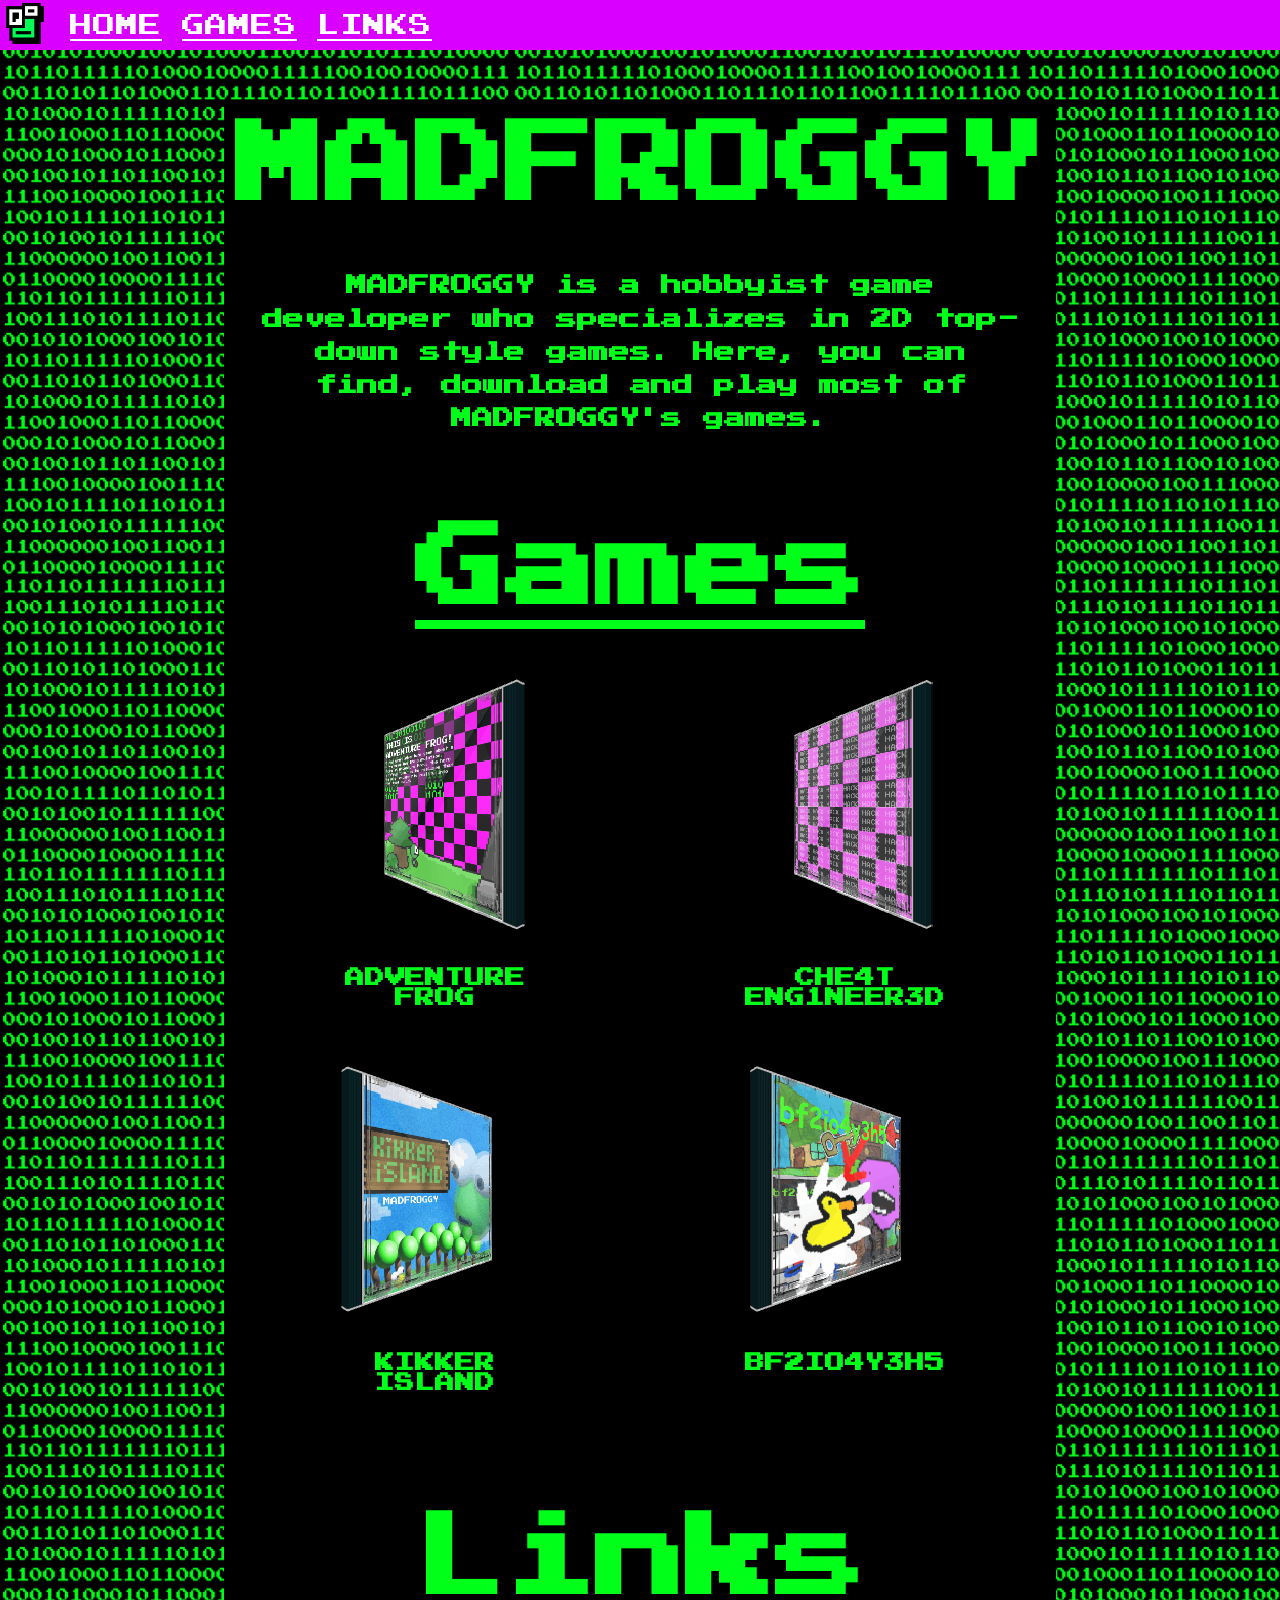
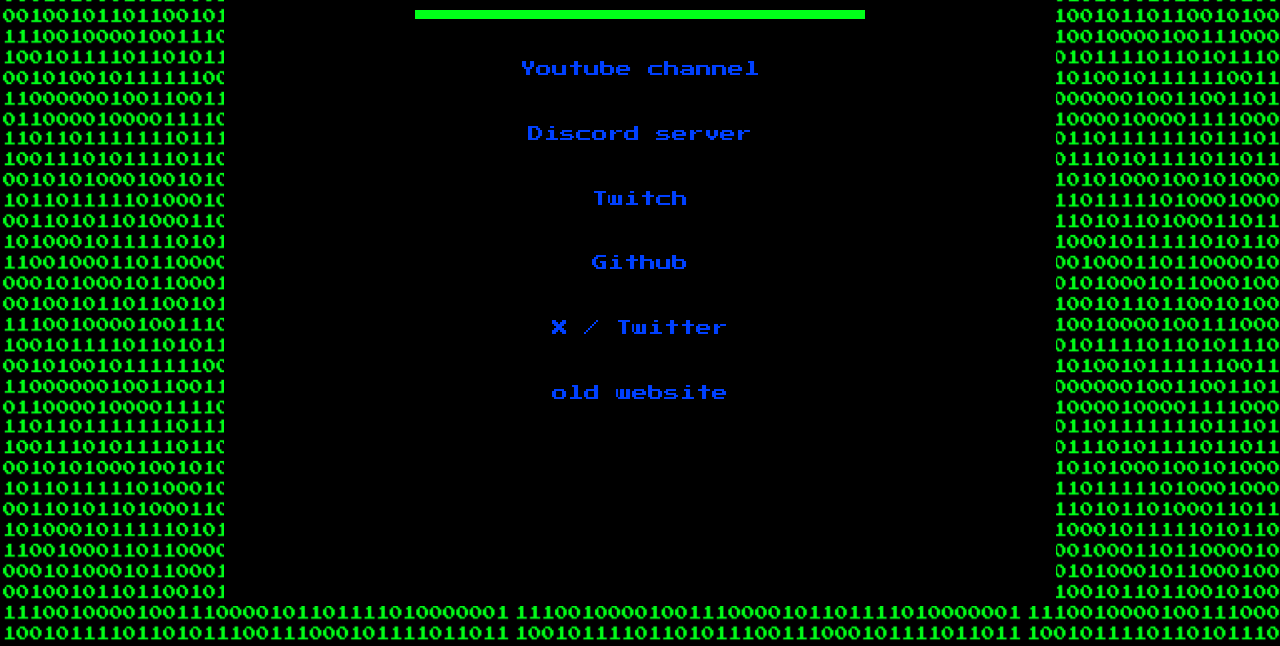
<file: index.html>
<!DOCTYPE html>

<head>
    <meta charset="UTF-8">

    <meta name="viewport"
          content="width=device-width, initial-scale=1.0">

    <title>MADFROGGY.COM</title>
    <link rel="icon" type="image/x-icon" href="MADFROGGY NEW LOGO FINAL-1.png (1).ico">

    <!-- PRELOAD FONT -->
    <link rel="preload"
          href="PressStart2P-vaV7.woff2"
          as="font"
          type="font/woff2"
          crossorigin>

    <link rel="stylesheet" href="Main.css">
</head>

<body>

    <!-- ===================== TOP NAV ===================== -->
    <div class="top_nav">

        <img class="logo"
             src="MADFROGGY NEW LOGO FINAL-1.png (1).png"
             alt="Logo"
             onclick="goHome()">

        <div class="home"
             onclick="window.location.href='/'">
            HOME
        </div>

        <!-- UPDATED GAMES BUTTON -->
        <div class="games"
             onclick="scrollToGames()">
            GAMES
        </div>

        <div class="links"
             onclick="scrollToLinks()">
            LINKS
        </div>
    </div>

    <div class="parent">

        <div class="child">

            <h1 class="big-title">MADFROGGY</h1>

            <h6>
                MADFROGGY is a hobbyist game developer who specializes
                in 2D top-down style games. Here, you can find,
                download and play most of MADFROGGY's games.
            </h6>

            <!-- GAMES SECTION -->
            <h1 id="games-section"><u>Games</u></h1>

            <div class="games-grid">

                <a href="AdventureFrog"
                   class="cd-container">

                    <img
                        src="./AdventureFrog/adventurefrogCDspin.gif"
                        alt="Adventure Frog CD">

                    <figcaption>
                        <h3>
                            ADVENTURE
                            <br>
                            FROG
                        </h3>
                    </figcaption>

                </a>

                <div class="cd-container">
                    <a href="Che4tEng1neer3d">
                    <img
                        src="che4tEng1neer3d/cheatengineeredCDspin.gif"
                        
                        alt="Che4t Eng1neer3d CD">

                    <figcaption>
                        <h3>
                            CHE4T
                            <br>
                            ENG1NEER3D
                        </h3>
                    </figcaption>
                    </a>
                </div>

                <div class="cd-container">
                    <a href="kikkerIsland">
                    <img
                        src="kikkerIsland/kikker islandCDspin.gif"
                        alt="Kikker Island CD">

                    <figcaption>
                        <h3>
                            KIKKER
                            <br>
                            ISLAND
                        </h3>
                    </figcaption>
                    </a>
                </div>

                <div class="cd-container">
                        <a href="bf2io4y3h5">
                    <img
                        src="bf2io4y3h5/bf2io4y3h5_CDspin.gif"
                        alt="BF2IO4Y3H5 CD">

                    <figcaption>
                        <h3>BF2IO4Y3H5</h3>
                    </figcaption>
                        </a>
                </div>

            </div>

            <h1 id="links-section"><u><br>Links</u></h1>

            <div class="links">
                <br>
                <a target="_blank"
                   href="https://www.youtube.com/@Madfroggeo">
                    Youtube channel
                </a>

                <br><br>

                <a target="_blank"
                   href="https://discord.gg/6U2TXp94Ky">
                    Discord server
                </a>

                <br><br>

                <a target="_blank"
                   href="https://www.twitch.tv/madfroggeo">
                    Twitch
                </a>

                <br><br>

                <a target="_blank"
                   href="https://github.com/madfroggeo">
                    Github
                </a>

                <br><br>

                <a target="_blank"
                   href="https://x.com/madfroggeo">
                    X / Twitter
                </a>

                <br><br>

                <a target="_blank"
                   href="oldwbesite">
                    old website
                </a>
            </div>

            <br><br><br><br><br><br><br><br><br><br><br>

        </div>

    </div>

    <script>
        function goHome() {
            window.location.href = "/";
        }

        function scrollToGames() {
            document.getElementById("games-section")
                .scrollIntoView();
        }

        function scrollToLinks() {
            document.getElementById("links-section")
                .scrollIntoView();
        }

    </script>

</body>
</html>
</file>
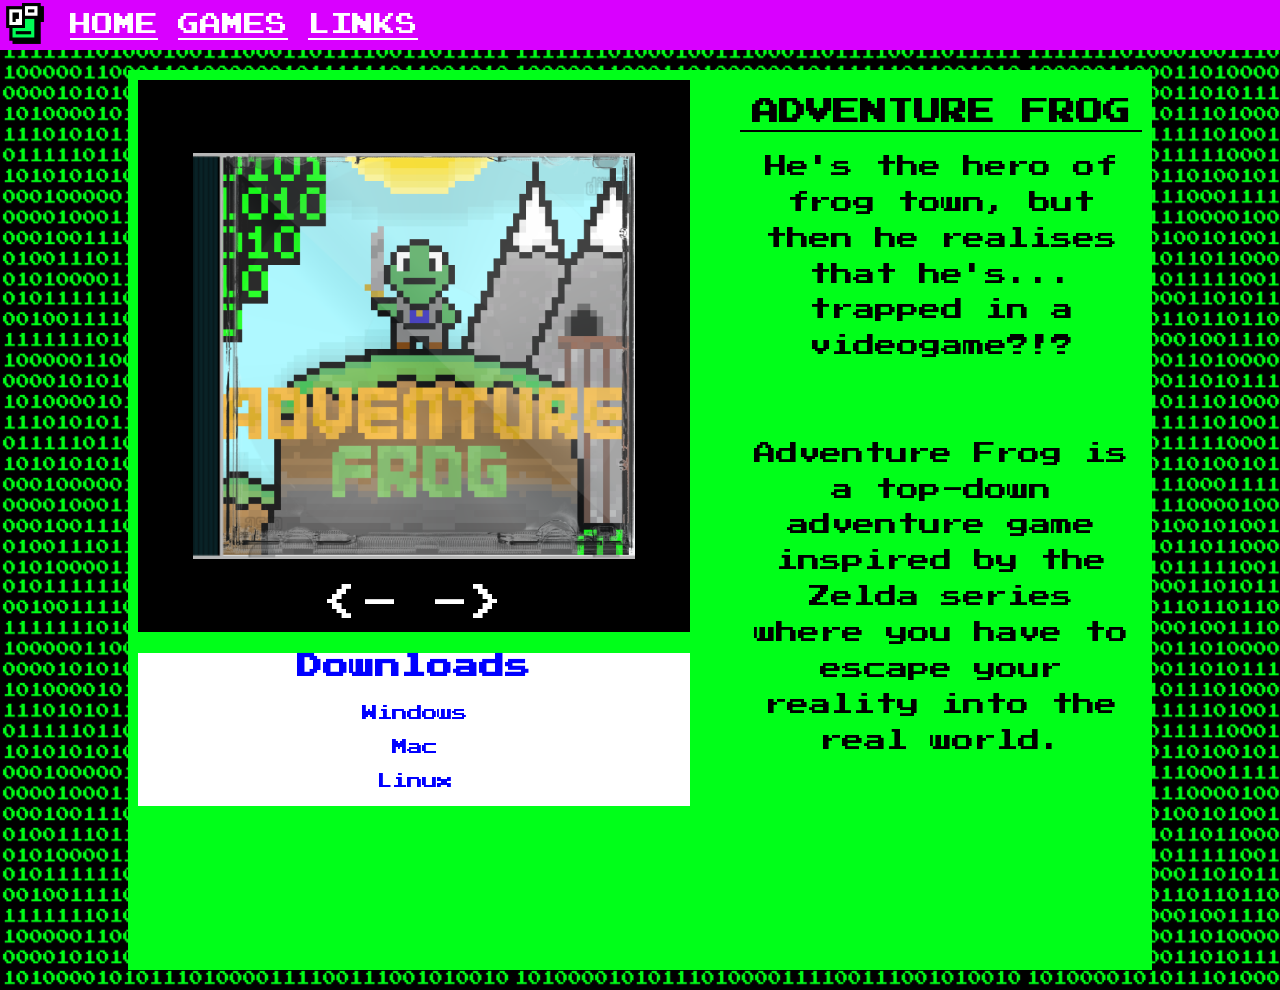
<file: AdventureFrog.html>
<!DOCTYPE html>
<html lang="en">

<head>
    <meta charset="UTF-8">

    <meta name="viewport"
          content="widthb=device-width, initial-scale=1.0">

    <title>ADVENTURE FROG</title>
    <link rel="icon" type="image/x-icon" href="MADFROGGY NEW LOGO FINAL-1.png (1).ico">

    <link rel="stylesheet" href="General_game.css">

</head>

<body>

    <!-- ===================== TOP NAV ===================== -->

    <div class="top_nav">

        <img class="logo"
             src="MADFROGGY NEW LOGO FINAL-1.png (1).png"
             alt="Logo"
             onclick="goHome()">

        <div class="home"
             onclick="window.location.href='/'">
            HOME
        </div>

        <div class="games"
             onclick="window.location.href='/#games-section'">
            GAMES
        </div>

        <div class="links"
             onclick="window.location.href='/#links-section'">
            LINKS
        </div>

    </div>

    <!-- ===================== MAIN CONTENT ===================== -->

    <div class="container">

        <div class="content_wrapper">

            <div class="container_img black_box">

                <img id="frogImage"
                     class="adfgPic"
                     src="AdventureFrog/AdventureFrogFront.png"
                     alt="Adventure Frog">

                <div class="button_row">

                    <button class="arrow"
                            onclick="prevImage()">&lt;-
                    </button>

                    <button class="arrow"
                            onclick="nextImage()">-&gt;
                    </button>

                </div>

            </div>
            <!-- MOVE DOWNLOADS OUTSIDE ABOUT -->
<div class="downloads_container">

    <div class="downloads">
        <h2>Downloads</h2>

        <a href="AdventureFrog/Adventure_FrogV2_Windows.zip" download>
            Windows
        </a>

        <br><br>

        <a href="AdventureFrog/Adventure_FrogV2_macOS.zip" download>
            Mac
        </a>

        <br><br>

        <a href="AdventureFrog/Adventure_FrogV2.AppImage" download>
            Linux
        <br>
        </a>
        <br>
    </div>

</div>

        </div>

<div class="about">

    <h1 class="title">
        ADVENTURE&nbsp;FROG
    </h1>

    <p>
        He's the hero of frog town, but then he realises
        that he's... trapped in a videogame?!?
        <br><br><br>

        Adventure Frog is a top-down adventure game inspired
        by the Zelda series where you have to escape your
        reality into the real world.
    </p>

</div>

        </div>

    </div>

    <!-- ===================== SCRIPT ===================== -->

    <script>

    const images = [
        "AdventureFrog/AdventureFrogFront.png",
        "AdventureFrog/AdventureFrogBack.png"
    ];

    let index = 0;

    function showImage() {
        document.getElementById("frogImage").src = images[index];
    }

    function nextImage() {
        index = (index + 1) % images.length;
        showImage();
    }

    function prevImage() {
        index = (index - 1 + images.length) % images.length;
        showImage();
    }

    function goHome() {
        window.location.href = "/";
    }

    </script>

</body>
</html>
</file>
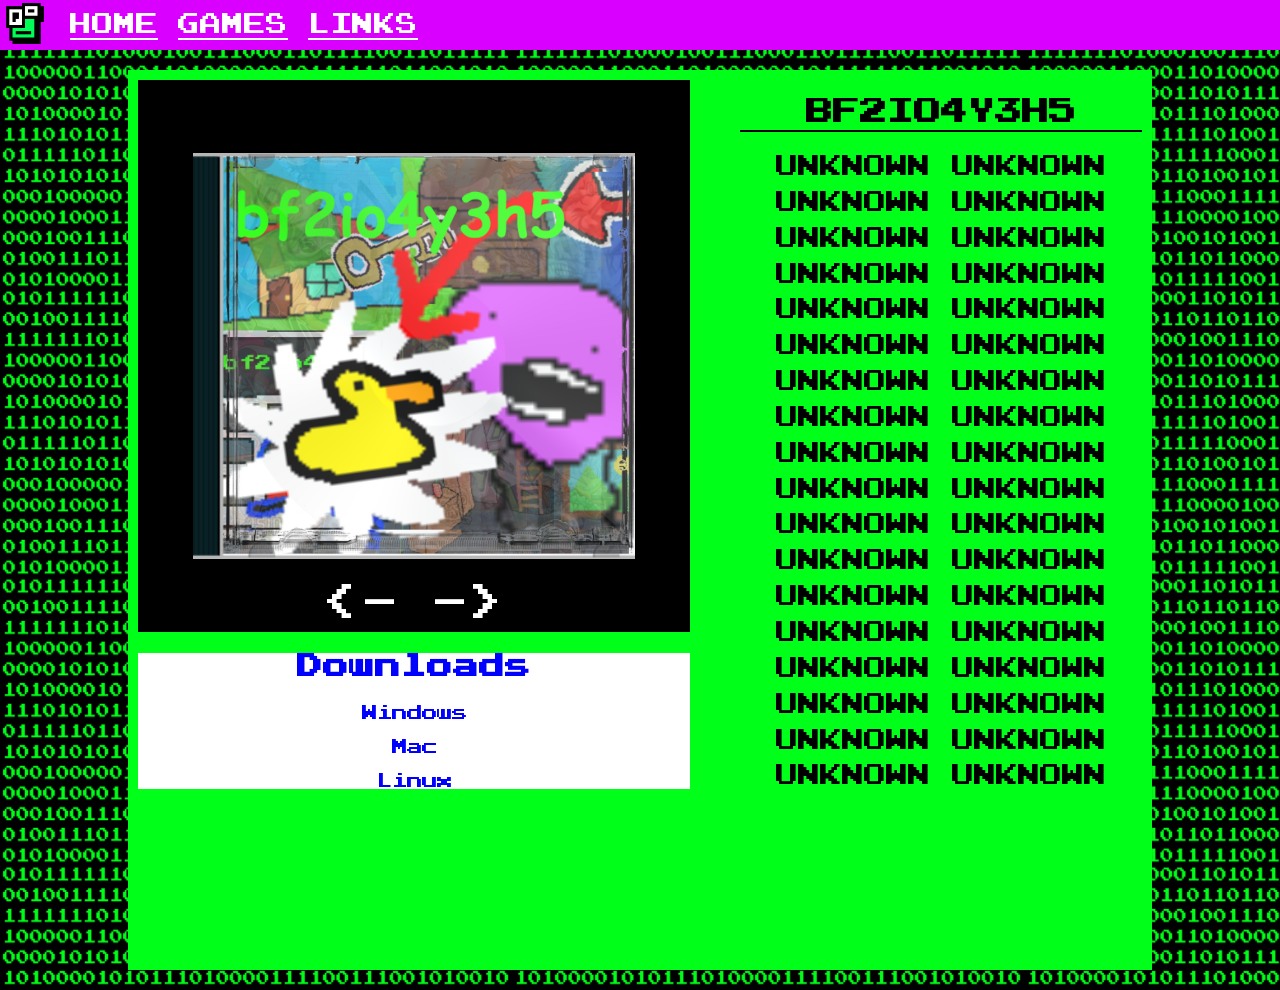
<file: bf2io4y3h5.html>
<!DOCTYPE html>
<html lang="en">

<head>
    <meta charset="UTF-8">

    <meta name="viewport"
          content="widthb=device-width, initial-scale=1.0">

    <title>BF2IO4Y3H5</title>
    <link rel="icon" type="image/x-icon" href="MADFROGGY NEW LOGO FINAL-1.png (1).ico">

    <link rel="stylesheet" href="General_game.css">

</head>

<body>

    <!-- ===================== TOP NAV ===================== -->

    <div class="top_nav">

        <img class="logo"
             src="MADFROGGY NEW LOGO FINAL-1.png (1).png"
             alt="Logo"
             onclick="goHome()">

        <div class="home"
             onclick="window.location.href='/'">
            HOME
        </div>

        <div class="games"
             onclick="window.location.href='/#games-section'">
            GAMES
        </div>

        <div class="links"
             onclick="window.location.href='/#links-section'">
            LINKS
        </div>

    </div>

    <!-- ===================== MAIN CONTENT ===================== -->

    <div class="container">

        <div class="content_wrapper">

            <div class="container_img black_box">

                <img id="frogImage"
                     class="adfgPic"
                     src="bf2io4y3h5/bf2io4y3h5Front.png"
                     alt="BF2IO4Y3H5">

                <div class="button_row">

                    <button class="arrow"
                            onclick="prevImage()">&lt;-
                    </button>

                    <button class="arrow"
                            onclick="nextImage()">-&gt;
                    </button>

                </div>

            </div>
            <!-- MOVE DOWNLOADS OUTSIDE ABOUT -->
<div class="downloads_container">

    <div class="downloads">
        <h2>Downloads</h2>
        
        <a href="bf2/bf2io4y3h5-Windows.zip" download>
            Windows
        </a>

        <br><br>

        <a href="bf2/bf2io4y3h5-Mac.zip" download>
            Mac
        </a>

        <br><br>

        <a href="bf2/bf2io4y3h5-Linux.zip" download>
            Linux
        <br>
        </a>
    </div>

</div>

        </div>

<div class="about">

    <h1 class="title">
        BF2IO4Y3H5
    </h1>

    <p>
        UNKNOWN UNKNOWN UNKNOWN UNKNOWN UNKNOWN UNKNOWN UNKNOWN UNKNOWN UNKNOWN UNKNOWN UNKNOWN UNKNOWN 
        UNKNOWN UNKNOWN UNKNOWN UNKNOWN UNKNOWN UNKNOWN UNKNOWN UNKNOWN UNKNOWN UNKNOWN UNKNOWN UNKNOWN 
        UNKNOWN UNKNOWN UNKNOWN UNKNOWN UNKNOWN UNKNOWN UNKNOWN UNKNOWN UNKNOWN UNKNOWN UNKNOWN UNKNOWN 
 

    </p>

</div>

        </div>

    </div>

    <!-- ===================== SCRIPT ===================== -->

    <script>

    const images = [
        "bf2io4y3h5/bf2io4y3h5Front.png",
        "bf2io4y3h5/bf2io4y3h5Back.png"
    ];

    let index = 0;

    function showImage() {
        document.getElementById("frogImage").src = images[index];
    }

    function nextImage() {
        index = (index + 1) % images.length;
        showImage();
    }

    function prevImage() {
        index = (index - 1 + images.length) % images.length;
        showImage();
    }

    function goHome() {
        window.location.href = "/";
    }

    </script>

</body>
</html>
</file>
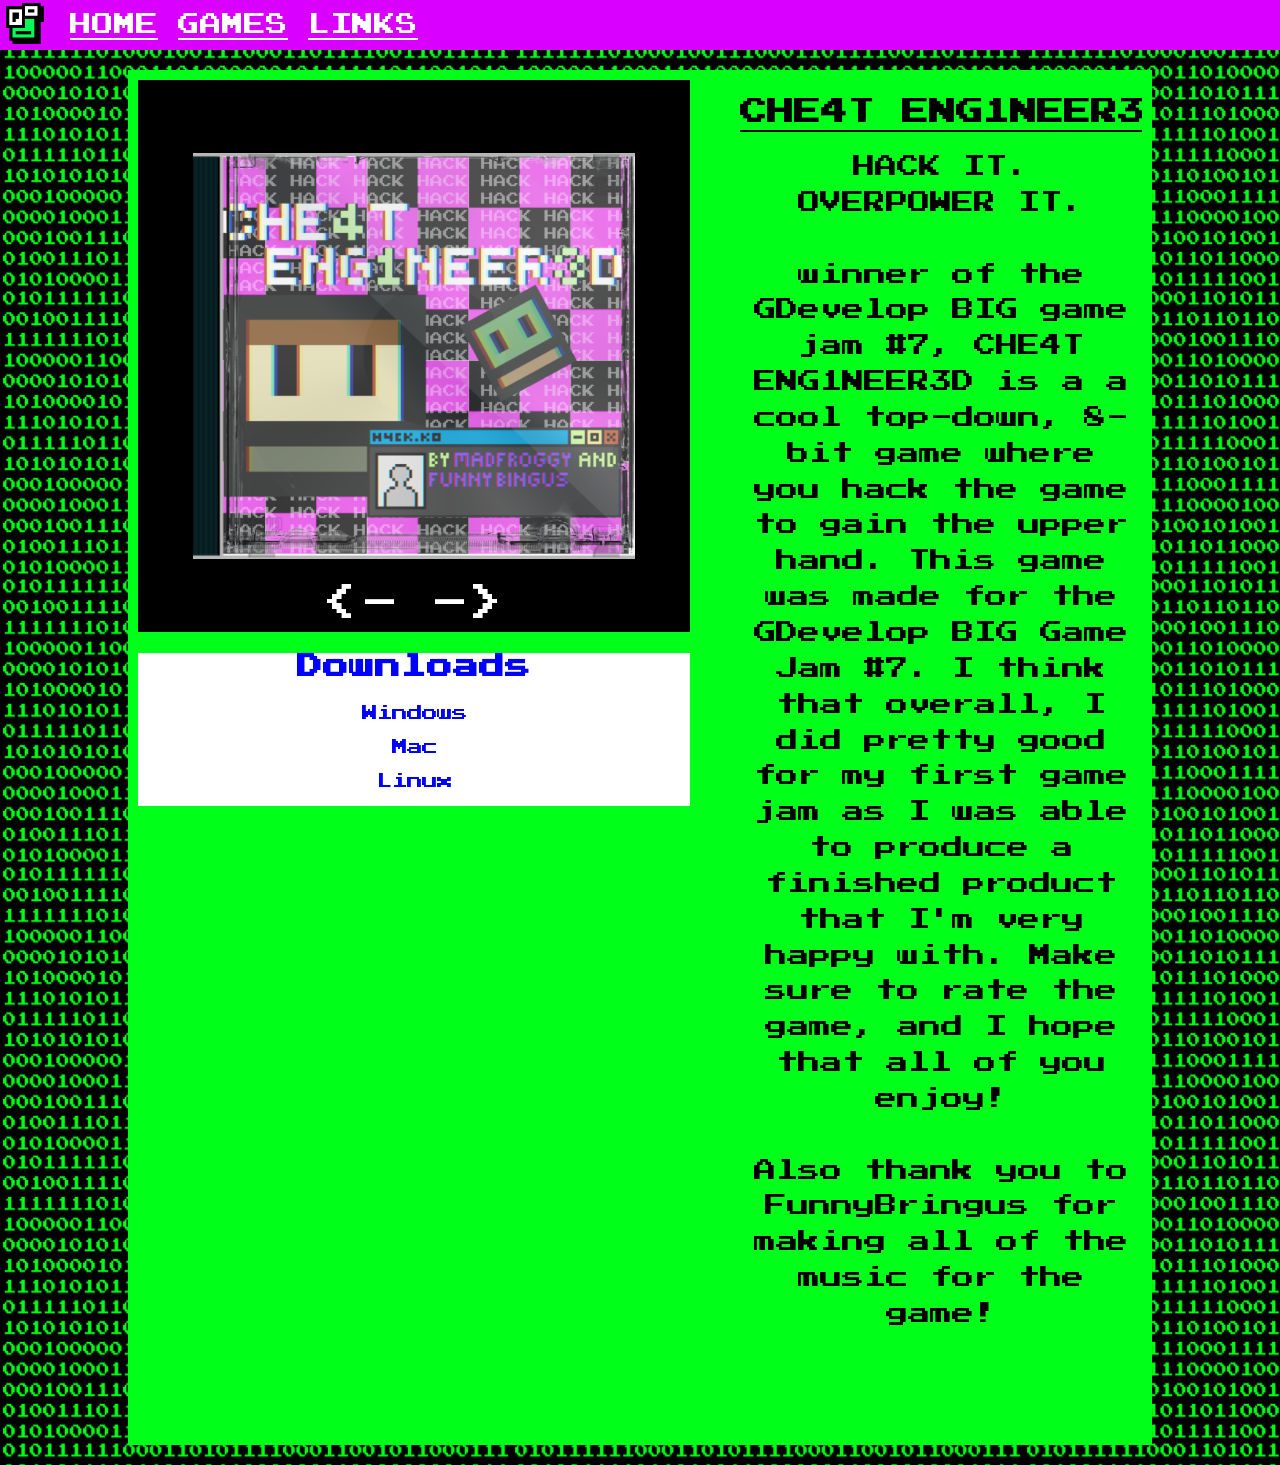
<file: Che4tEng1neer3d.html>
<!DOCTYPE html>
<html lang="en">

<head>
    <meta charset="UTF-8">

    <meta name="viewport"
          content="widthb=device-width, initial-scale=1.0">

    <title>CHE4T ENG1NEER3D</title>
    <link rel="icon" type="image/x-icon" href="MADFROGGY NEW LOGO FINAL-1.png (1).ico">

    <link rel="stylesheet" href="General_game.css">

</head>

<body>

    <!-- ===================== TOP NAV ===================== -->

    <div class="top_nav">

        <img class="logo"
             src="MADFROGGY NEW LOGO FINAL-1.png (1).png"
             alt="Logo"
             onclick="goHome()">

        <div class="home"
             onclick="window.location.href='/'">
            HOME
        </div>

        <div class="games"
             onclick="window.location.href='/#games-section'">
            GAMES
        </div>

        <div class="links"
             onclick="window.location.href='/#links-section'">
            LINKS
        </div>

    </div>

    <!-- ===================== MAIN CONTENT ===================== -->

    <div class="container">

        <div class="content_wrapper">

            <div class="container_img black_box">

                <img id="frogImage"
                     class="adfgPic"
                     src="che4tEng1neer3d/che4tEng1neer3dFront.png"
                     alt="Che4t Eng1neer3d">

                <div class="button_row">

                    <button class="arrow"
                            onclick="prevImage()">&lt;-
                    </button>

                    <button class="arrow"
                            onclick="nextImage()">-&gt;
                    </button>

                </div>

            </div>
            <!-- MOVE DOWNLOADS OUTSIDE ABOUT -->
<div class="downloads_container">

    <div class="downloads">
        <h2>Downloads</h2>

        <a href="che4tEng1neer3d/CHE4T ENG1NEER3D_Windows.zip" download>
            Windows
        </a>

        <br><br>

        <a href="che4tEng1neer3d/CHE4T ENG1NEER3D_macOS.zip" download>
            Mac
        </a>

        <br><br>

        <a href="che4tEng1neer3d/CHE4T ENG1NEER3D.AppImage" download>
            Linux
        <br><br>
        </a>
    </div>

</div>

        </div>

<div class="about">

    <h1 class="title">
        CHE4T&nbsp;ENG1NEER3D
    </h1>

    <p>
        HACK IT. OVERPOWER IT.
        <br><br>
        winner of the GDevelop BIG game jam #7, CHE4T ENG1NEER3D is a a cool top-down, 
        8-bit game where you hack the game to gain the upper hand. This game was made 
        for the GDevelop BIG Game Jam #7. I think that overall, I did pretty good for 
        my first game jam as I was able to produce a finished product that I'm very happy with. 
        Make sure to rate the game, and I hope that all of you enjoy!
        <br><br>
        Also thank you to FunnyBringus for making all of the music for the game!
        <br><br><br>
    </p>

</div>

        </div>

    </div>

    <!-- ===================== SCRIPT ===================== -->

    <script>

    const images = [
        "che4tEng1neer3d/che4tEng1neer3dFront.png",
        "che4tEng1neer3d/che4tEng1neer3dBack.png"
    ];

    let index = 0;

    function showImage() {
        document.getElementById("frogImage").src = images[index];
    }

    function nextImage() {
        index = (index + 1) % images.length;
        showImage();
    }

    function prevImage() {
        index = (index - 1 + images.length) % images.length;
        showImage();
    }

    function goHome() {
        window.location.href = "/";
    }

    </script>

</body>
</html>
</file>
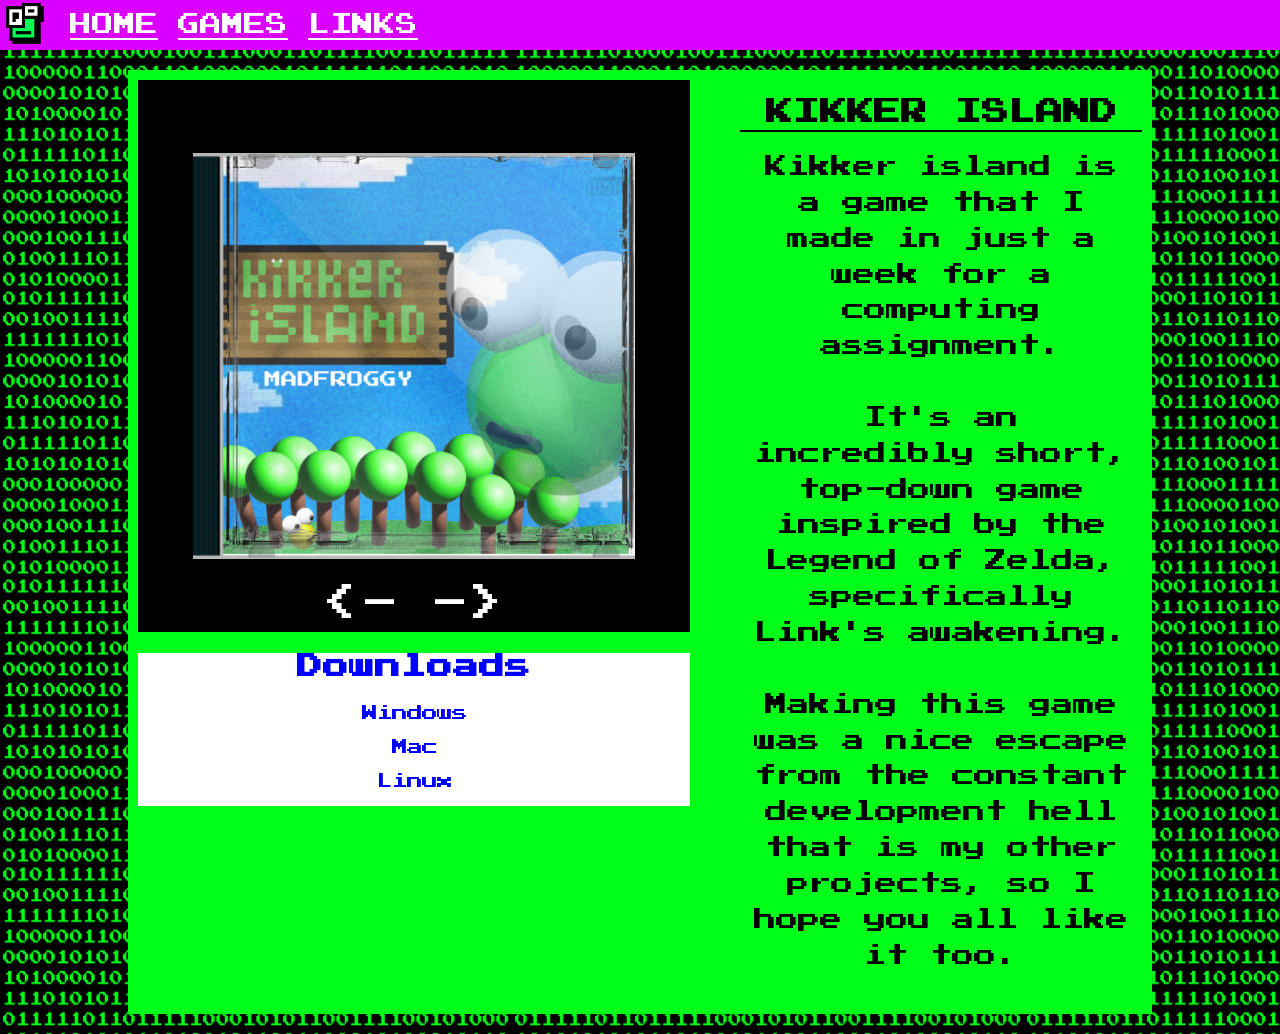
<file: kikkerIsland.html>
<!DOCTYPE html>
<html lang="en">

<head>
    <meta charset="UTF-8">

    <meta name="viewport"
          content="widthb=device-width, initial-scale=1.0">

    <title>KIKKER ISLAND</title>
    <link rel="icon" type="image/x-icon" href="MADFROGGY NEW LOGO FINAL-1.png (1).ico">

    <link rel="stylesheet" href="General_game.css">

</head>

<body>

    <!-- ===================== TOP NAV ===================== -->

    <div class="top_nav">

        <img class="logo"
             src="MADFROGGY NEW LOGO FINAL-1.png (1).png"
             alt="Logo"
             onclick="goHome()">

        <div class="home"
             onclick="window.location.href='/'">
            HOME
        </div>

        <div class="games"
             onclick="window.location.href='/#games-section'">
            GAMES
        </div>

        <div class="links"
             onclick="window.location.href='/#links-section'">
            LINKS
        </div>

    </div>

    <!-- ===================== MAIN CONTENT ===================== -->

    <div class="container">

        <div class="content_wrapper">

            <div class="container_img black_box">

                <img id="frogImage"
                     class="adfgPic"
                     src="kikkerIsland/kikkerIslandFront.png"
                     alt="Kikker Island">

                <div class="button_row">

                    <button class="arrow"
                            onclick="prevImage()">&lt;-
                    </button>

                    <button class="arrow"
                            onclick="nextImage()">-&gt;
                    </button>

                </div>

            </div>
            <!-- MOVE DOWNLOADS OUTSIDE ABOUT -->
<div class="downloads_container">

    <div class="downloads">
        <h2>Downloads</h2>

        <a href="kikkerIsland/Kikker Island_Windows.zip" download>
            Windows
        </a>

        <br><br>

        <a href="kikkerIsland/Kikker Island_Mac.zip" download>
            Mac
        </a>

        <br><br>

        <a href="kikkerIsland/Kikker Island.AppImage" download>
            Linux
        <br><br>
        </a>
    </div>

</div>

        </div>

<div class="about">

    <h1 class="title">
        KIKKER&nbsp;ISLAND
    </h1>

    <p>
        Kikker island is a game that I made in just a 
        week for a computing assignment.
        <br><br>
        It's an incredibly short, top-down game inspired 
        by the Legend of Zelda, specifically Link's awakening.
        <br><br>
        Making this game was a nice escape from the constant 
        development hell that is my other projects, so I hope 
        you all like it too.
    </p>

</div>

        </div>

    </div>

    <!-- ===================== SCRIPT ===================== -->

    <script>

    const images = [
        "kikkerIsland/kikkerIslandFront.png",
        "kikkerIsland/kikkerIslandBack.png",
    ];

    let index = 0;

    function showImage() {
        document.getElementById("frogImage").src = images[index];
    }

    function nextImage() {
        index = (index + 1) % images.length;
        showImage();
    }

    function prevImage() {
        index = (index - 1 + images.length) % images.length;
        showImage();
    }

    function goHome() {
        window.location.href = "/";
    }

    </script>

</body>
</html>
</file>
<file: Main.css>
/* ===================== FONT ===================== */

@font-face {
    font-family: "pixel";
    src: url("PressStart2P-vaV7.woff2") format("woff2");
    font-display: block;
}

/* FORCE PIXEL FONT EVERYWHERE */
* {
    font-family: "pixel", monospace;
    box-sizing: border-box;
}

/* ===================== BODY ===================== */

body {
    margin: 0;
    padding: 0;

    background-color: #000;
    background-image: url("0010101110101001.gif");
    background-size: 512px 288px;

    color: rgba(0, 255, 25, 1);

    overflow-x: hidden;

    -webkit-font-smoothing: none;
    -moz-osx-font-smoothing: grayscale;
    text-rendering: pixelated;
}

/* ===================== TOP NAV ===================== */

.top_nav {
    background: #d900ff;

    width: 100%;
    height: 8vw;
    max-height: 50px;

    display: flex;
    align-items: center;
}

.top_nav .logo {
    height: 100%;
    width: auto;

    object-fit: contain;

    cursor: pointer;
}

.top_nav .home,
.top_nav .games,
.top_nav .links {

    /*font-size: clamp(12px, 3vw, 22px);*/
    font-size: 2.5vmin;

    color: white;

    text-decoration: underline;

    cursor: pointer;

    margin-left: 20px;

    user-select: none;
}

.top_nav .home:hover,
.top_nav .links:hover,
.top_nav .games:hover {
    opacity: 0.8;
}
.top_nav .logo:hover {
    opacity: 0.9;
}
/* ===================== MAIN LAYOUT ===================== */

.parent {
    display: flex;
    justify-content: center;

    padding-top: 4vw;
    padding-bottom: 40px;
}

.child {
    width: 65%;
    background-color: rgb(0, 0, 0);

    padding: 20px;

    overflow: hidden;

    display: flex;
    flex-direction: column;
    align-items: center;

    text-align: center;
}

/* ===================== TEXT ===================== */

.big-title {
    font-size: 7vw;
    margin: 0;
}

h1 {
    font-size: 10vmin;

    margin: 2rem 0 1rem 0;

    color: rgba(0, 255, 25, 1);
}

h3 {
    color: rgba(0, 255, 25, 1);

    font-size: 2.2vmin;

    margin-top: 10px;
}

h6 {
    font-size: 2.3vmin;

    line-height: 1.6;

    padding: 10px;

    max-width: 1000px;

    color: rgba(0, 255, 25, 1);
}

figcaption {
    font-size: 1.5vmin;

    word-break: break-word;

    text-align: center;
}

/* ===================== GAMES GRID ===================== */

.games-grid {
    display: grid;

    width: 100%;

    grid-template-columns: repeat(2, 1fr);

    gap: 3vmin;

    justify-items: center;

    align-items: start;

    margin-top: 20px;
}

.cd-container {
    text-align: center;
    width: 100%;
}

.cd-container img {
    width: 24vw;

    max-width: 1700px;

    min-width: 90px;

    height: auto;

    object-fit: contain;

    display: block;

    margin: 0 auto;

    image-rendering: pixelated;
}

.cd-container figcaption h3 {
    margin: 10px 0 0 0;
}

/* ===================== LINKS ===================== */

a {
    text-decoration: none;
    color: rgb(0, 64, 255);
}

a:hover {
    text-decoration: underline;
}

.links {
    font-size: 1.8vmin;
    line-height: 2;
}

/* ===================== MOBILE ===================== */

@media (max-width: 650px) {

    .top_nav .home,
    .top_nav .games,
    .top_nav .links {
        /*font-size: clamp(12px, 3vw, 22px);*/
        font-size: 3.9vmin;
    }
    .games-grid {
        grid-template-columns: 1fr;
    }

    .child {
        width: 80%;
    }

    .cd-container img {
        width: 45vw;
    }

    h1 {
        font-size: 12vmin;
    }

    h3 {
        font-size: 4vmin;
    }

    h6 {
        font-size: 2.5vmin;
    }

    .links {
        font-size: 3vmin;
    }
}
</file>
<file: General_game.css>
@font-face {
  font-family: "pixel";
  src: url("PressStart2P-vaV7.woff2") format('woff');
}

body{
    margin: 0;
    padding: 0;
    background-image: url('0010101110101001.gif');
    background-size: 512px 288px;
    background-color: #000000;
    background-color: #444; /* comment me*/
    font-family: pixel; /* use font */
    text-align: center;
    color: rgb(0, 0, 0);
    overflow-x: hidden;
    -webkit-font-smoothing: none;
    -moz-osx-font-smoothing: grayscale;
    text-rendering: pixelated;
}

p {
    margin: 10px;
}

.black_box {
    background-color: black;
}

/* Desktop */
@media (min-width: 550px) {
    .black_box {
        width: 100%;
        aspect-ratio: 1 / 1;
        padding-left: 10px;
    }
}

/* Mobile */
@media (max-width: 549px) {
    .black_box {
        width: 100%;
        max-width: 98%;
        aspect-ratio: 1 / 1;
    }
}

/* ===================== FONT ===================== */

@font-face {
    font-family: "pixel";
    src: url("PressStart2P-vaV7.woff2") format("woff2");
    font-display: block;
}

* {
    font-family: "pixel", monospace;
    box-sizing: border-box;
}

/* ===================== TOP NAV ===================== */

.top_nav {
    background: #d900ff;

    width: 100%;
    height: 8vw;
    max-height: 50px;

    display: flex;
    align-items: center;
}

.top_nav .logo {
    height: 100%;
    width: auto;

    object-fit: contain;

    cursor: pointer;
}

.top_nav .home,
.top_nav .games,
.top_nav .links {

    font-size: clamp(12px, 3vw, 22px);

    color: white;

    text-decoration: underline;

    cursor: pointer;

    margin-left: 20px;

    user-select: none;
}

.top_nav .home:hover,
.top_nav .links:hover,
.top_nav .games:hover {
    opacity: 0.8;
}

.top_nav .logo:hover {
    opacity: 0.9;
}

/* ===================== PAGE ===================== */

.container {
    background-color: rgba(0, 255, 25, 1);

    color: black;

    margin: 20px auto;
    padding: 10px;

    width: 80%;

    min-height: 900px;
}

.content_wrapper {
    float: left;
    width: 55%;
}

.container_img {
    display: block;

    margin-top: 0px;
    padding: 0px;
}

h1.title {
    overflow: hidden;

    padding-bottom: 5px;

    border-bottom: 2px solid black;
}

.about {
    display: block;
    float: right;
    width: 40%;
}

/* ===================== DOWNLOADS ===================== */

.downloads_container {
    background: white;

    margin-top: 15px;

    width: 10%;
}

.downloads {
    text-align: center;

    color: blue;

    font-size: 1.3vw;
}

.downloads h2 {
    font-size: 2vw;
    margin-bottom: 25px;
}

.downloads a {
    color: blue;
    text-decoration: none;

    font-size: 1.2vw;
}

.downloads a:hover {
    text-decoration: underline;
}

.container img {
    margin-top: 10vw;
    margin-right: 10px;
}

/* ===================== BLACK BOX ===================== */

.black_box {
    background-color: black;

    position: relative;

    display: flex;
    justify-content: center;
    align-items: center;
    flex-direction: column;
}

.black_box img.adfgPic {
    display: block;
    margin: auto;
}

/* ===================== BUTTONS ===================== */

.button_row {
    position: absolute;

    bottom: 8px;
    left: 50%;

    transform: translateX(-50%);

    display: flex;
    gap: 20px;
}

.arrow {
    background: black;

    border: none;

    color: white;

    font-family: pixel;

    padding: 1px 6px;

    cursor: pointer;
}

.arrow:hover {
    background: rgb(0, 255, 25);
    color: black;
}

/* ===================== MOBILE ===================== */

@media (max-width: 650px) {

    .container {
        width: 90%;
        min-height: 800px;
    }

    .content_wrapper {
        float: none;
        width: 100%;
    }

    .container_img {
        width: 100%;
        max-width: 98%;
    }

    .about {
        float: unset;
        width: unset;
    }

    .downloads_container {
        width: 100%;
        padding: 15px;
    }

    .downloads {
        font-size: 4vw;
    }

    .downloads h2 {
        font-size: 5vw;
    }

    .downloads a {
        font-size: 4vw;
    }

    .container img {
        width: 80%;
        margin-top: 10vw;
    }

    h1.title {
        font-size: 5.4vw;
        text-align: center;
    }

    p {
        font-size: 3.5vw;
        line-height: 1.6;
    }

    .arrow {
        font-size: 4.7vw;
    }
}

/* ===================== DESKTOP (UPDATED LAYOUT FIX) ===================== */

@media (min-width: 651px) {

    .container {
        display: grid;
        grid-template-columns: 55% 40%;
        grid-template-areas:
            "black about"
            "black downloads";
        column-gap: 5%;
        row-gap: 20px;
        align-items: start;
    }

    .content_wrapper {
        float: none;
        width: auto;
        grid-area: black;
    }

    .about {
        float: none;
        width: auto;
        grid-area: about;
    }

    .downloads_container {
        grid-area: downloads;
        width: 100%;
    }

    img {
        width: 55%;
    }

    .adfgPic {
        width: 80%;
    }

    .title {
        font-size: 2.1vw;
        text-align: center;
    }

    p {
        font-size: 1.75vw;
        line-height: 1.6;
    }

    .arrow {
        font-size: 3vw;
    }
}
</file>
